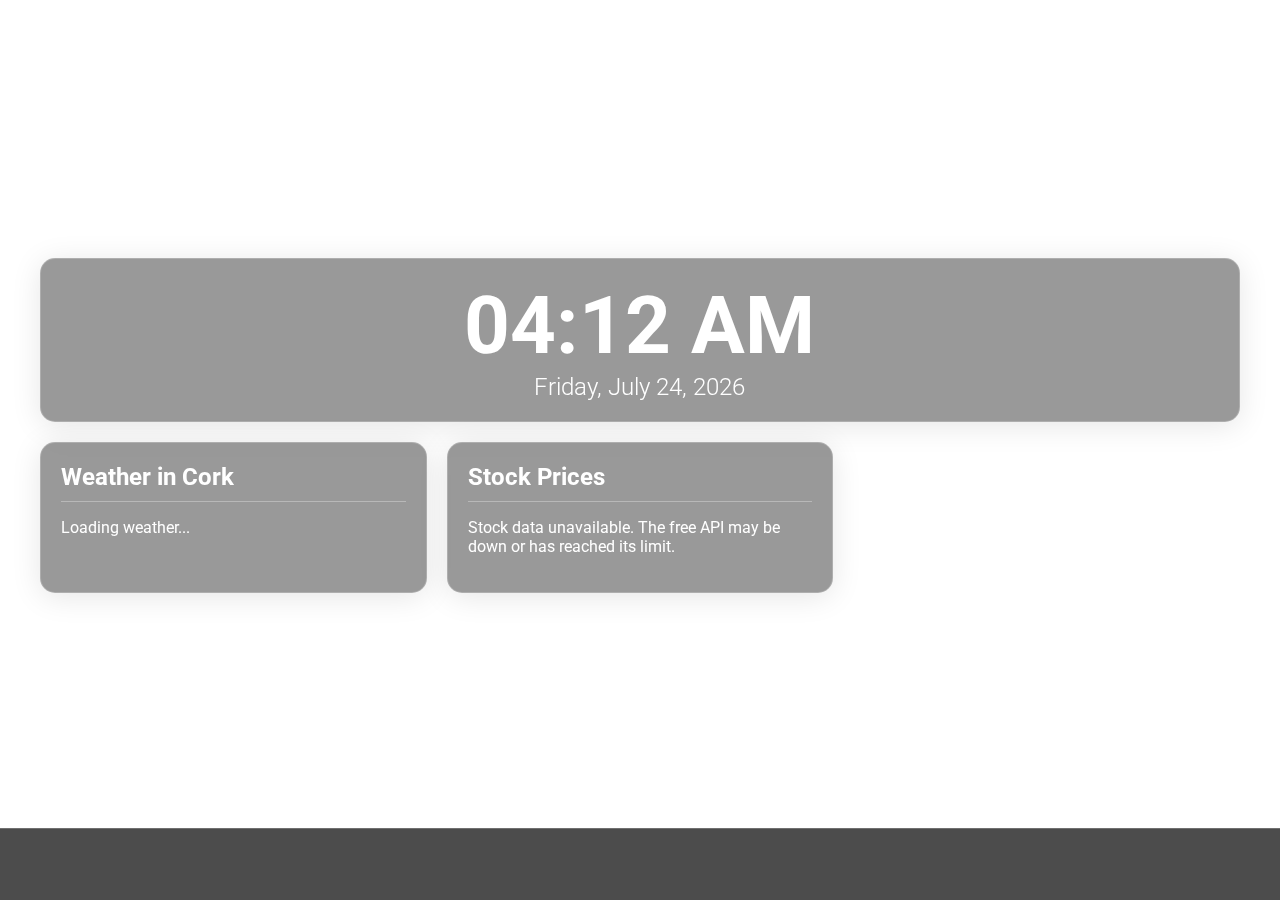
<file: index.html>
<!DOCTYPE html>
<html lang="en">
<head>
    <meta charset="UTF-8">
    <meta name="viewport" content="width=device-width, initial-scale=1.0">
    <title>Dashboard</title>
    <link rel="stylesheet" href="style.css">
    <link rel="preconnect" href="https://fonts.googleapis.com">
    <link rel="preconnect" href="https://fonts.gstatic.com" crossorigin>
    <link href="https://fonts.googleapis.com/css2?family=Roboto:wght@300;400;700&display=swap" rel="stylesheet">
</head>
<body>
    <div class="grid-container">
        <div class="card card-time">
            <div id="time">1:35:22 PM</div>
            <div id="date">Friday, 17 October 2025</div>
        </div>

        <div class="card card-weather">
            <h2 class="card-title">Weather in Cork</h2>
            <div id="weather-info">
                <p>Loading weather...</p>
            </div>
        </div>

        <div class="card card-stocks">
            <h2 class="card-title">Stock Prices</h2>
            <div id="stock-info">
                <p>Loading stocks...</p>
            </div>
        </div>
    </div>

    <div class="news-ticker-bar">
        <div class="news-ticker-content" id="news-info">
            <span class="loading-placeholder">Loading news...</span>
        </div>
    </div>

    <script src="script.js"></script>
</body>
</html>
</file>
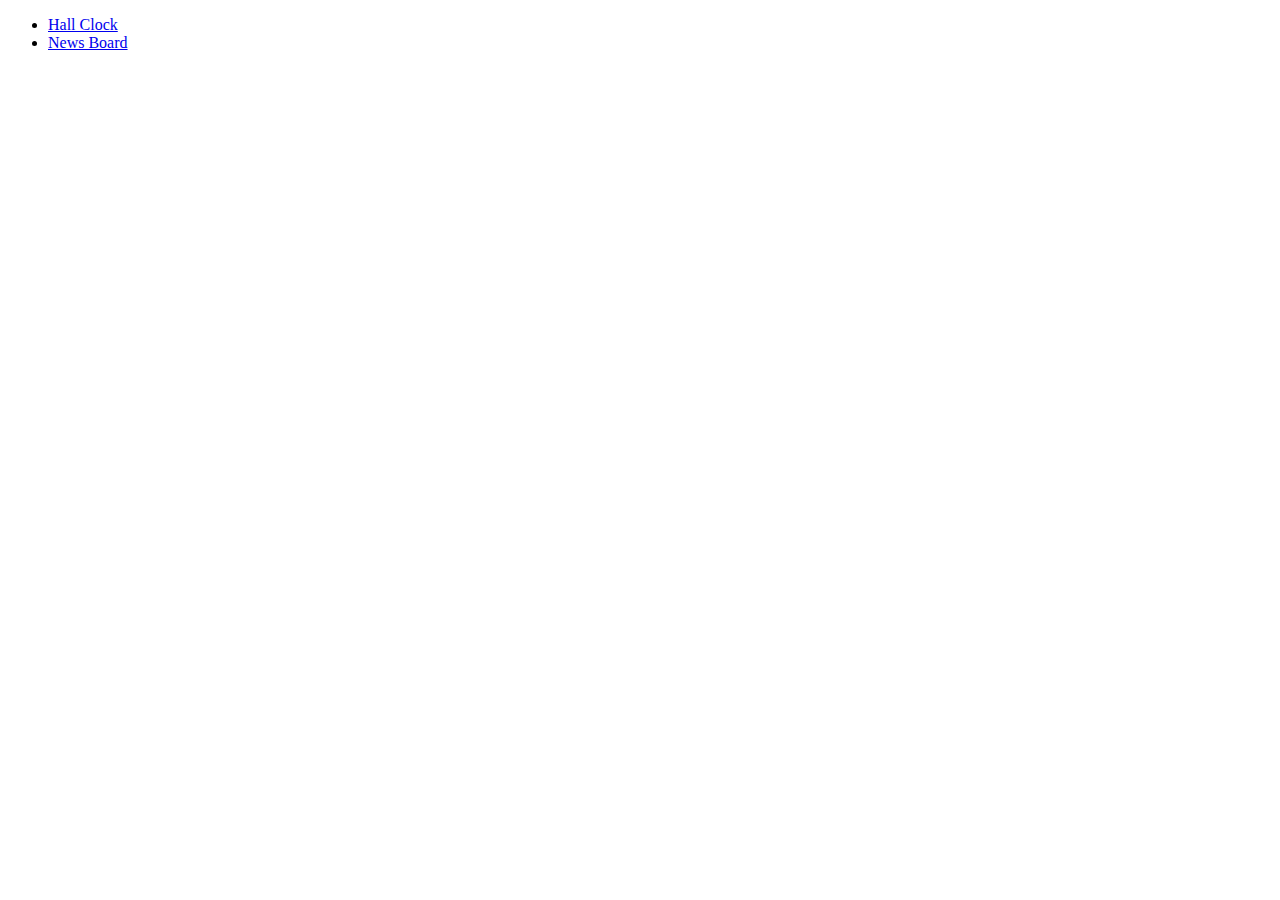
<file: templates/index.html>
<!DOCTYPE html>
<html>
<head>
    <title>cck-dashboard</title>
</head>
<body>
    <ul>
        <li><a href="hall_clock.html">Hall Clock</a></li>
        <li><a href="news_board.html">News Board</a></li>
    </ul>
</body>
</html>
</file>
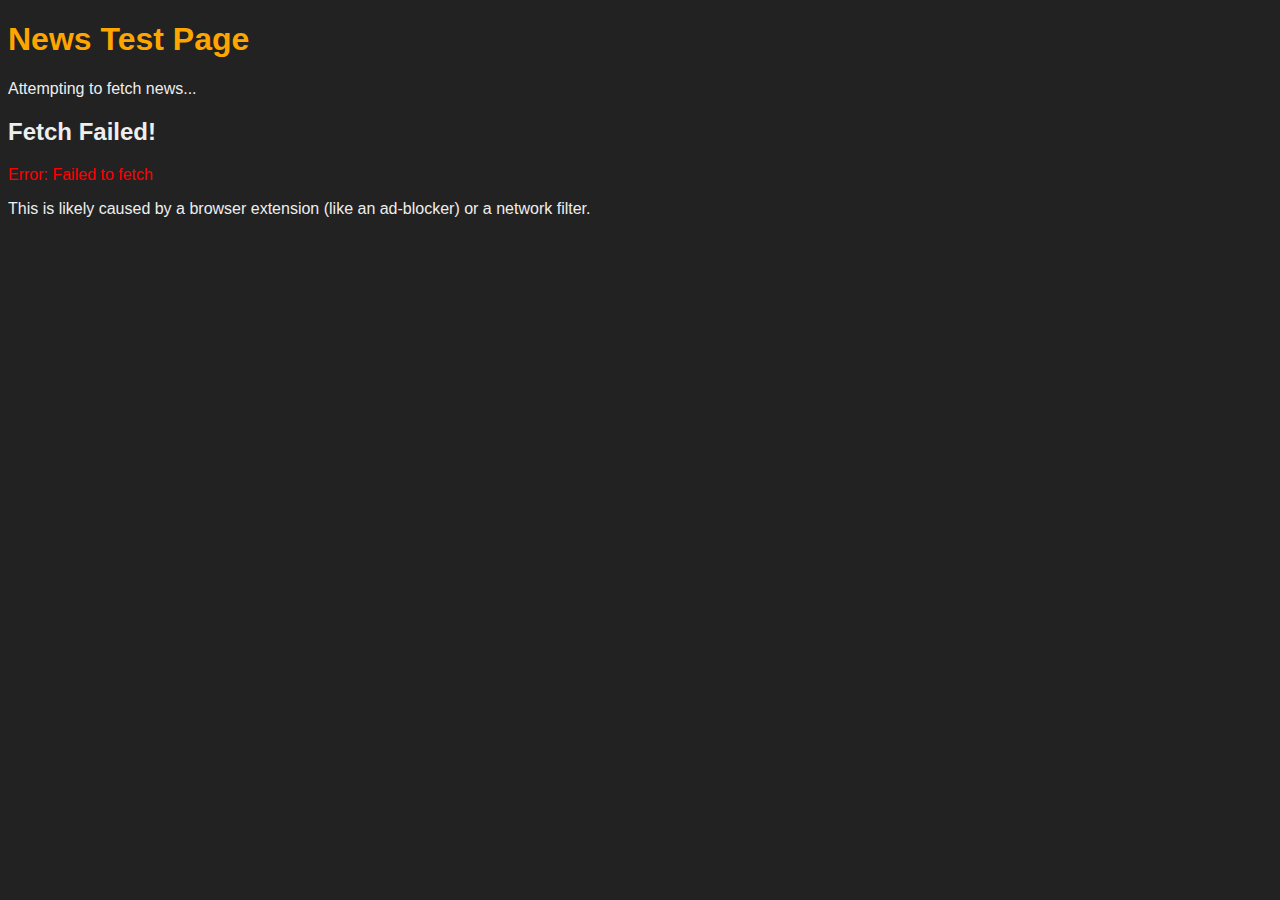
<file: test.html>
<!DOCTYPE html>
<html lang="en">
<head>
    <title>News Test</title>
    <style>
        body { font-family: sans-serif; background-color: #222; color: #eee; }
        h1 { color: #ffa500; }
    </style>
</head>
<body>

    <h1>News Test Page</h1>
    <p>Attempting to fetch news...</p>
    <div id="news-results"></div>

    <script>
        const newsUrl = `https://api.rss2json.com/v1/api.json?rss_url=http%3A%2F%2Ffeeds.bbci.co.uk%2Fnews%2Fnorthern_ireland%2Frss.xml`;
        const resultsDiv = document.getElementById('news-results');

        fetch(newsUrl)
            .then(response => {
                // Check if the response was successful
                if (!response.ok) {
                    throw new Error(`Network response was not ok: ${response.statusText}`);
                }
                return response.json();
            })
            .then(data => {
                // If we get data, display it
                console.log('Success! Data received:', data);
                resultsDiv.innerHTML = '<h2>Success! News fetched.</h2>';
                let html = '';
                data.items.slice(0, 5).forEach(item => {
                    html += `<p><a href="${item.link}" target="_blank">${item.title}</a></p>`;
                });
                resultsDiv.innerHTML += html;
            })
            .catch(error => {
                // If there is an error, display it on the page and in the console
                console.error('Fetch Error:', error);
                resultsDiv.innerHTML = `<h2>Fetch Failed!</h2><p style="color:red;">Error: ${error.message}</p><p>This is likely caused by a browser extension (like an ad-blocker) or a network filter.</p>`;
            });
    </script>
</body>
</html>
</file>
<file: style.css>
body {
    background-image: url('https://images.unsplash.com/photo-1554141323-c35b7b3469d4');
    background-size: cover;
    background-position: center;
    background-attachment: fixed;
    font-family: 'Roboto', sans-serif;
    color: #ffffff;
    margin: 0;
    /* Add padding to the bottom to prevent content from hiding behind the news bar */
    padding: 20px 20px 70px 20px; 
    display: flex;
    justify-content: center;
    align-items: center;
    min-height: 100vh;
    box-sizing: border-box;
}

.grid-container {
    display: grid;
    grid-template-columns: repeat(auto-fit, minmax(300px, 1fr));
    gap: 20px;
    width: 100%;
    max-width: 1200px;
}

.card {
    background: rgba(0, 0, 0, 0.4);
    backdrop-filter: blur(10px);
    -webkit-backdrop-filter: blur(10px);
    border-radius: 15px;
    border: 1px solid rgba(255, 255, 255, 0.2);
    padding: 20px;
    box-shadow: 0 4px 30px rgba(0, 0, 0, 0.1);
}

.card-title {
    margin-top: 0;
    font-weight: 700;
    border-bottom: 1px solid rgba(255, 255, 255, 0.3);
    padding-bottom: 10px;
    margin-bottom: 15px;
}

.card-time {
    grid-column: 1 / -1;
    text-align: center;
    font-weight: 300;
}

#time {
    font-size: 5rem;
    font-weight: 700;
}

#date {
    font-size: 1.5rem;
}

.weather-item {
    display: flex;
    justify-content: space-between;
    align-items: center;
    font-size: 1.2rem;
}
.weather-item span {
    font-weight: 700;
}

.stock-item {
    display: flex;
    justify-content: space-between;
    padding: 8px 0;
    border-bottom: 1px solid rgba(255, 255, 255, 0.1);
}
.stock-item:last-child {
    border-bottom: none;
}
.stock-price {
    font-weight: 700;
}
.stock-change-positive { color: #4caf50; }
.stock-change-negative { color: #f44336; }

/* --- NEW: News Ticker Styling --- */
@keyframes scroll-left {
    0% { transform: translateX(100%); }
    100% { transform: translateX(-100%); }
}

.news-ticker-bar {
    position: fixed;
    bottom: 0;
    left: 0;
    width: 100%;
    background-color: rgba(0, 0, 0, 0.7);
    backdrop-filter: blur(5px);
    -webkit-backdrop-filter: blur(5px);
    border-top: 1px solid rgba(255, 255, 255, 0.2);
    padding: 10px 0;
    overflow: hidden;
    white-space: nowrap; /* Prevents text from wrapping */
}

.news-ticker-content {
    display: inline-block;
    padding-left: 100%;
    animation: scroll-left 45s linear infinite; /* Adjust duration to change speed */
}

.news-ticker-content {
    display: inline-block;
    padding-left: 100%;
    /* UPDATED: Changed 45s to 120s to make the scroll much slower. Adjust as you like. */
    animation: scroll-left 120s linear infinite;
}

.news-ticker-content a {
    display: inline-block;
    color: #ffffff;
    text-decoration: none;
    /* UPDATED: Increased font size for better readability. */
    font-size: 1.3rem; 
    padding: 0 20px;
}

.news-separator {
    color: rgba(255, 255, 255, 0.5);
    padding: 0 10px;
}

/* --- End of News Ticker Styling --- */

@media (max-width: 600px) {
    #time { font-size: 3rem; }
    #date { font-size: 1.2rem; }
    body { padding: 10px 10px 60px 10px; }
    .grid-container { gap: 10px; }

/* --- Add this new code to your style.css file --- */

/* Defines the pulsing animation */
@keyframes pulse {
    0% { opacity: 1; }
    50% { opacity: 0.5; }
    100% { opacity: 1; }
}

/* Styles the placeholder and applies the animation */
.loading-placeholder {
    display: flex;
    justify-content: center;
    align-items: center;
    width: 100%;
    font-size: 1.3rem;
    animation: pulse 2s ease-in-out infinite;
}

/* --- End of new code --- */
}
</file>
